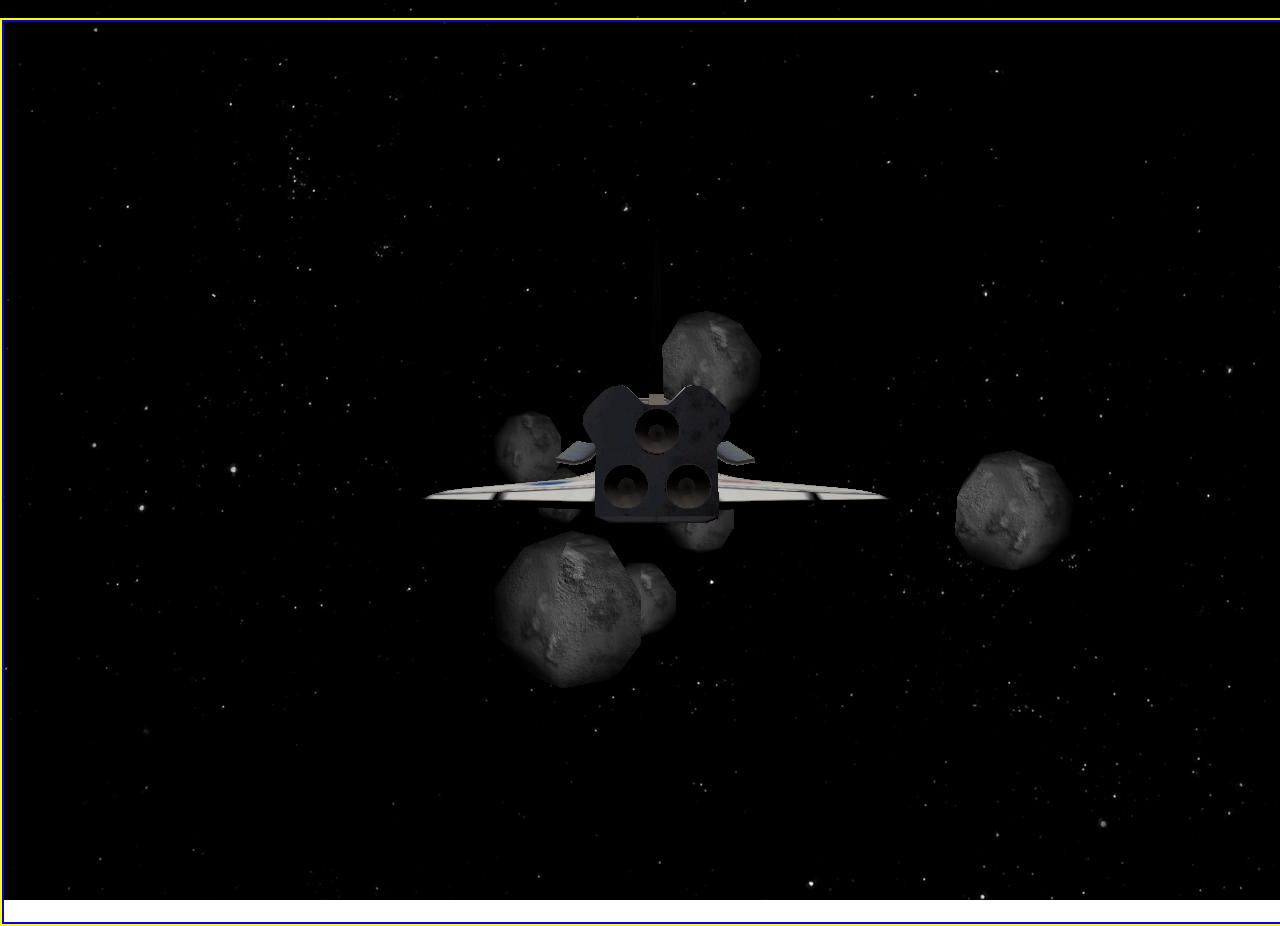
<file: index4.html>
i
<html>
<html lang="en">
<head>
  <meta charset="UTF-8">
  <title></title>
<!--  <link rel="stylesheet" href="/css/main.css" />-->

<link rel="stylesheet" type="text/css" href="style3.css">


<style>
body{
	margin: 0px;
	padding: 0px;

	overflow: hidden;
}

.viewport{
	border:2px solid yellow;
	position: fixed;
	//top: 50%;
	//left:50%;
	//height: 1000px;
	//width:1000px;
	


}

.viewportAsteroids{
	border:2px solid green;
	position: absolute;
}

.viewportAsteroids canvas{
	border:2px solid pink;
	}
.viewport canvas{
	border:2px solid blue;
}

.stars{
	position:absolute;
	z-index:-999;
}

.twinkling{
	position:absolute;
	z-index:-99;
}
.clouds{
	position:absolute;
	z-index:-9;
}

</style>
</head>
<body>
			<!--

<div id="ctrl">
			Use controls to change morph target influences:<br/>
			<input type="range" value="0" min="0" max="100" onchange="mesh2.morphTargetInfluences[ 0 ] = this.value/100;" />
			<input type="range" value="0" min="0" max="100" onchange="mesh2.morphTargetInfluences[ 1 ] = this.value/100;" />
			<input type="range" value="0" min="0" max="100" onchange="mesh2.morphTargetInfluences[ 2 ] = this.value/100;" />
			<input type="range" value="0" min="0" max="100" onchange="mesh2.morphTargetInfluences[ 3 ] = this.value/100;" />
			<input type="range" value="0" min="0" max="100" onchange="mesh2.morphTargetInfluences[ 4 ] = this.value/100;" />
			<input type="range" value="0" min="0" max="100" onchange="mesh2.morphTargetInfluences[ 5 ] = this.value/100;" />
			<input type="range" value="0" min="0" max="100" onchange="mesh2.morphTargetInfluences[ 6 ] = this.value/100;" />
			<input type="range" value="0" min="0" max="100" onchange="mesh2.morphTargetInfluences[ 7 ] = this.value/100;" />
		<input type="range" value="0" min="0" max="100" onchange="mesh2.morphTargetInfluences[ 8 ] = this.value/100;" />
			<input type="range" value="0" min="0" max="100" onchange="mesh2.morphTargetInfluences[ 9 ] = this.value/100;" />
			<input type="range" value="0" min="0" max="100" onchange="mesh2.morphTargetInfluences[ 10 ] = this.value/100;" />
			<input type="range" value="0" min="0" max="100" onchange="mesh2.morphTargetInfluences[ 11 ] = this.value/100;" />
			<input type="range" value="0" min="0" max="100" onchange="mesh2.morphTargetInfluences[ 12 ] = this.value/100;" />
			<input type="range" value="0" min="0" max="100" onchange="mesh2.morphTargetInfluences[ 13 ] = this.value/100;" />
			<input type="range" value="0" min="0" max="100" onchange="mesh2.morphTargetInfluences[ 14 ] = this.value/100;" />
			<input type="range" value="0" min="0" max="100" onchange="mesh2.morphTargetInfluences[ 15 ] = this.value/100;" />

</div>
			-->

<div class="stars"></div>
<div class="twinkling"></div>
<!--<div class="clouds"></div>-->


<div class="viewportAsteroids"></div>
<div class="viewport"></div>
<!--<div class="viewportAsteroids3"></div>0-->


<script src="js/three.min.js"></script>

<script src="js/renderers/Projector.js"></script>
<script src="js/renderers/CanvasRenderer.js"></script>
<script src="js/libs/stats.min.js"></script>
<script src="js/libs/tween.min.js"></script>
<script src="js/controls/TrackballControls.js"></script>
<script src="js/controls/OrbitControls.js"></script>

<!--<script src="js/poly.js"></script>-->
<script src="js/loaders/OBJLoader.js"></script>
<script src="js/jquery.js"></script>
<!--<script src="https://ajax.googleapis.com/ajax/libs/jqueryui/1.11.3/jquery-ui.min.js"></script>-->

<script src="js/sketch.min.js"></script>
<script src="js/script.js"></script>

<script>


var container, scene, renderer,  camera, light, clock, loader;
var mouseX = 0, mouseY = 0;

var WIDTH, HEIGHT, VIEW_ANGLE, ASPECT, NEAR, FAR;

container = document.querySelector('.viewport');

clock = new THREE.Clock();


WIDTH =  window.innerWidth/1,
HEIGHT = window.innerHeight/1;

window.scrollTo(HEIGHT/2, WIDTH/2);

VIEW_ANGLE = 45,
ASPECT = WIDTH / HEIGHT,
NEAR = 1,
FAR = 1000000;


scene = new THREE.Scene();


renderer = new THREE.WebGLRenderer({  alpha: true  });



function init(){
	renderer.setSize(WIDTH, HEIGHT);

	renderer.shadowMapEnabled = true;
	renderer.shadowMapSoft = true;
	renderer.shadowMapType = THREE.PCFShadowMap;
	renderer.shadowMapAutoUpdate = true;


	container.appendChild(renderer.domElement);  //ADDS NEW CANVAS Y!>???? 


	camera = new THREE.PerspectiveCamera(VIEW_ANGLE, ASPECT, NEAR, FAR);

	camera.position.set(0, 200, 2500);
	//camera.rotation.x = -Math.PI / 12;


								//controls.damping = 0.2;
				//controls.addEventListener( 'mousemove', render )

	scene.add(camera);

	light = new THREE.DirectionalLight(0xffffff);

	light.position.set(0, 100, 60);
	light.castShadow = true;
	light.shadowCameraLeft = -60;
	light.shadowCameraTop = -60;
	light.shadowCameraRight = 60;
	light.shadowCameraBottom = 60;
	light.shadowCameraNear = 1;
	light.shadowCameraFar = 1000;
	light.shadowBias = -.0001
	light.shadowMapWidth = light.shadowMapHeight = 1024;
	light.shadowDarkness = .7;

	scene.add(light);

	loader = new THREE.JSONLoader();
	var mesh;
	loader.load('models/space-shuttle-orbiter/space-shuttle-orbiter.js', function (geometry, materials) {
		var material = new THREE.MeshLambertMaterial({
			map: THREE.ImageUtils.loadTexture('models/space-shuttle-orbiter/spstob_1.jpg'),   
			colorAmbient: [0.480000026226044, 0.480000026226044, 0.480000026226044],
			colorDiffuse: [0.480000026226044, 0.480000026226044, 0.480000026226044],
			colorSpecular: [0.8999999761581421, 0.8999999761581421, 0.8999999761581421]
		});

		mesh = new THREE.Mesh(
			geometry,
			material
		);

		mesh.receiveShadow = true;
		mesh.castShadow = true;
		//mesh.rotation.y = -Math.PI/5;		
		//mesh.name = mesh.id;

		scene.add(mesh);

		render(); 

	});
}

function render() {
	var time = clock.getElapsedTime();

	//camera.position.x += ( mouseX - camera.position.x ) * 0.05;
	//camera.position.y += ( - mouseY - camera.position.y ) * 0.05;
	//camera.lookAt( scene.position );

	//camera.rotation.x += ( mouseX - camera.rotation.x ) * 0.05;
	//camera.rotation.y += ( - mouseY - camera.rotation.y ) * 0.05;
	//camera.lookAt( scene.rotation );




	renderer.render(scene, camera);
	requestAnimationFrame(render);

}










var camera2, scene2, material2, mesh2, geometry2, renderer2;
var mouseAstX = 0, mouseAstY = 0;


function init2() {

	/*
	scene2 = new THREE.Scene()
	camera2 = new THREE.PerspectiveCamera(50, window.innerWidth / innerHeight, 1, 1000);
	camera2.position.z = 300;
	scene2.add(camera2);
 	//geometry2 = new THREE.SphereGeometry(50, 10, 10);
	*/


	camera2 = new THREE.PerspectiveCamera( 45, window.innerWidth / window.innerHeight, 1, 15000 );
	camera2.position.z = 500;

	scene2 = new THREE.Scene();
	scene2.fog = new THREE.Fog( 0x000000, 1, 15000 );

	var light2 = new THREE.PointLight(  );
	light2.position.set( 100, 100, 100 );
	scene2.add( light2 );

	var light = new THREE.AmbientLight( 0x111111 );
	scene2.add( light2 );



	for(var i=0; i<10; i++){
		addAsteroid(mesh2, (-800*i)-3000);
	}
	


	renderer2 = new THREE.WebGLRenderer({  alpha: true  });
	renderer2.setSize(window.innerWidth, window.innerHeight);
	document.querySelector('.viewportAsteroids').appendChild(renderer2.domElement);
}



function addAsteroid(mesh2, z){

	var radius = Math.floor(Math.random() * 200 + 10)

	var x  = Math.floor(Math.random() * (WIDTH/2 - (-WIDTH/2) + 1)) + (-WIDTH/2) - (radius/2);
	var y  = Math.floor(Math.random() * (HEIGHT/2 - (-HEIGHT/2) + 1)) + (-HEIGHT/2) - (radius/2);
	var rot = Math.random()/50;
	
	/*var maximumX = WIDTH/2 + radius/2
	var minimumX = WIDTH/2 - radius/2
	var maximumY = HEIGHT/2 + radius/2
	var minimumY = HEIGHT/2 - radius/2
	var x = Math.floor(Math.random() * (maximumX - minimumX + 1)) + minimumX;
	var y = Math.floor(Math.random() * (maximumY - minimumY + 1)) + minimumY;
	*/

	geometry2 = new THREE.SphereGeometry(radius, 5, 5);
	material2 = new THREE.MeshLambertMaterial( { 
		map: THREE.ImageUtils.loadTexture('models/AsteroidTexture.jpg'),   
		color: 0xffffff, 
	} );
	mesh2 = new THREE.Mesh(geometry2, material2);


	scene2.add(mesh2);

	asteroidName = 'asteroid_'+mesh2.id;
	mesh2.name = asteroidName;
	var id = setInterval(function() {

		mesh2.rotation.x += rot;
		mesh2.rotation.y += rot;
		
		mesh2.position.set( x, y, z)
		z = z + 50;
		if (z > 5000) {
			clearInterval(id)
			}
	}, 20)

}




function animate2() {
	requestAnimationFrame(animate2);
	render2();
}

function render2() {
	renderer2.render(scene2, camera2);

	camera2.position.x += ( mouseAstX - camera2.position.x ) * 0.05;
	camera2.position.y += ( - mouseAstY - camera2.position.y ) * 0.05;

}





document.addEventListener( 'mousemove', onDocumentMouseMove, false );
document.addEventListener('click', moveAsteroid, false);


function onDocumentMouseMove( event ) {
	mouseX = event.clientX - WIDTH/2;
	mouseY = event.clientY - HEIGHT/2;	

}	


function moveAsteroid( event ) {
	mouseAstX = 1.2*(event.clientX - WIDTH/2)+ mouseAstX;
	mouseAstY = 1.2*(event.clientY - HEIGHT/2)+ mouseAstY;
}



function drawSphere() {
	
	init2();
	animate2();

}

	init()
	drawSphere();




controls = new THREE.OrbitControls( camera );


var mouseDown = 0;
var startX=0;
var endX=0; 
var startY=0;
var endY=0; 

document.body.onmousedown = function() { 
	mouseDown = 1;	startDrag()
}
document.body.onmouseup = function() {
	endDrag()
}


function startDrag(){
		console.log(event.clientX + ' '+ event.clientY);
		startX = event.clientX;
		startY = event.clientY;

}

function endDrag(){
	if (mouseDown == 0) {
		console.log(event.clientX + ' '+ event.clientY);
		endX = event.clientX;
		endY = event.clientY;

		console.log('the dif in X is '+(startX-endX)); //abs value 
		console.log('the dif in Y is '+(startY-endY));

	}
}



































	/*  RESHAPE ASTEROID -  NEEDS RETHINKING 
	var verticesOfCube = [
	    -1,-1,-1,    1,-1,-1,    1, 1,-1,    -1, 1,-1,
	    -1,-1, 1,    1,-1, 1,    1, 1, 1,    -1, 1, 1,
	];
	var indicesOfFaces = [
	    2,1,0,    0,3,2,
	    0,4,7,    7,3,0,
	    0,1,5,    5,4,0,
	    1,2,6,    6,5,1,
	    2,3,7,    7,6,2,
	    4,5,6,    6,7,4
	];
	geometry2 = new THREE.PolyhedronGeometry( verticesOfCube, indicesOfFaces, 100, 2 );

	*/

	/*  RESHAPE ASTEROID -  NEEDS RETHINKING 

	//geomery2 = new THREE.PolyhedronGeometry().constructor;  Look into poly file
	//material2 = new THREE.MeshNormalMaterial( { color: 0x002288, morphTargets: true } ); 


	material2 = new THREE.MeshLambertMaterial( { 
		map: THREE.ImageUtils.loadTexture('models/ast2.jpg'),   
		//color: 0xffffff, 
		morphTargets: true 
	} );


	for ( var i = 0; i < geometry2.vertices.length; i ++ ) {
		var vertices = [];
		for ( var v = 0; v < geometry2.vertices.length; v ++ ) {
			vertices.push( geometry2.vertices[ v ].clone() );
			if ( v === i ) {
				vertices[ vertices.length - 1 ].x *= 2;
				vertices[ vertices.length - 1 ].y *= 2;
				vertices[ vertices.length - 1 ].z *= 2;
			}
		}
		geometry2.morphTargets.push( { name: "target" + i, vertices: vertices } );
	}
	console.log(i +' '+geometry2.morphTargets.length);
	console.log(geometry2.morphTargets);
	*/
	/*  RESHAPE ASTEROID -  NEEDS RETHINKING 
	for (var j=0; j<i; j++){   			
		mesh2.morphTargetInfluences[j] = Math.random()/2;
	}*/











/*
var containerAst, asteroidScene, rendererAst, cameraAst, lightAst, clockAst, loaderAst, asteriodMesh, asteroidName;
var mouseAstX = 0, mouseAstY = 0;

containerAst = document.querySelector('.viewportAsteroids3');
rendererAst = new THREE.WebGLRenderer({  alpha: true  });
asteroidScene = new THREE.Scene();


function initAsteroid(){
	rendererAst.setSize(WIDTH, HEIGHT);

	rendererAst.shadowMapEnabled = true;
	rendererAst.shadowMapSoft = true;
	rendererAst.shadowMapType = THREE.PCFShadowMap;
	rendererAst.shadowMapAutoUpdate = true;


	containerAst.appendChild(rendererAst.domElement);  //ADDS NEW CANVAS Y!>???? 
	console.log(rendererAst.domElement);
	console.log(rendererAst);


	cameraAst = new THREE.PerspectiveCamera(VIEW_ANGLE, ASPECT, NEAR, FAR);

	cameraAst.position.set(0, 0, 2500);
	//camera.rotation.x = -Math.PI / 12;

	asteroidScene.add(cameraAst);

	lightAst = new THREE.DirectionalLight(0xffffff);

	lightAst.position.set(0, 100, 60);
	lightAst.castShadow = true;
	lightAst.shadowCameraLeft = -60;
	lightAst.shadowCameraTop = -60;
	lightAst.shadowCameraRight = 60;
	lightAst.shadowCameraBottom = 60;
	lightAst.shadowCameraNear = 1;
	lightAst.shadowCameraFar = 1000;
	lightAst.shadowBias = -.0001
	lightAst.shadowMapWidth = lightAst.shadowMapHeight = 1024;
	lightAst.shadowDarkness = .7;

	asteroidScene.add(lightAst);


	
	loaderAst = new THREE.JSONLoader();
	//var mesh;
	loaderAst.load('models/asteroid_OBJ/asteroid_OBJ.js', function (geometry, materials) {
		
		var material = new THREE.MeshLambertMaterial({
			//map: THREE.ImageUtils.loadTexture('models/space-shuttle-orbiter/spstob_1.jpg'),   
			colorAmbient: [0.480000026226044, 0.480000026226044, 0.480000026226044],
			colorDiffuse: [0.480000026226044, 0.480000026226044, 0.480000026226044],
			colorSpecular: [0.8999999761581421, 0.8999999761581421, 0.8999999761581421]
		});

		asteriodMesh = new THREE.Mesh(
			geometry,
			material
		);

		asteriodMesh.receiveShadow = true;
		asteriodMesh.castShadow = true;
		//mesh.rotation.y = -Math.PI/5;

		asteriodMesh.scale.x = 40;
		asteriodMesh.scale.y = 40;
		asteriodMesh.scale.z = 40;

		var x = Math.floor((Math.random() * 4000)-2000); 
		var y = Math.floor((Math.random() * 3000)-1000);
		flyIt(0, 0 ,-10000);
		
		asteroidScene.add(asteriodMesh);
		renderAst()
	})
}


function flyIt(x, y, z){

	asteroidName = 'asteroid_'+asteriodMesh.id;
	asteriodMesh.name = asteroidName;
	var id = setInterval(function() {
		asteriodMesh.position.set( x, y, z)
		z = z + 30;
		if (z > 5000) {
			clearInterval(id)
			//asteroidName = '';    
			//createAsteroid();
			}
	}, 10)

}

function renderAst() {
	asteriodMesh.rotation.y += .001;
	asteriodMesh.rotation.x += .001;
	asteriodMesh.rotation.z += .001;

	cameraAst.position.x += ( mouseAstX - cameraAst.position.x ) * 0.05;
	cameraAst.position.y += ( - mouseAstY - cameraAst.position.y ) * 0.05;

	//camera.lookAt( asteroidScene.position ); WTF? -This makes the camera lookAt the vector position in the global space as long as the parent of this camera is the scene or at position (0,0,0).

	rendererAst.render(asteroidScene, cameraAst);
	requestAnimationFrame(renderAst);
}

	initAsteroid();
*/



//document.addEventListener( 'touchstart', onDocumentTouchStart, false );
//document.addEventListener( 'touchmove', onDocumentTouchMove, false );

/*
function onDocumentTouchStart( event ) {
	console.log('start');
	if ( event.touches.length == 1 ) {
		event.preventDefault();
		mouseX = event.touches[ 0 ].pageX - WIDTH/2;
		mouseY = event.touches[ 0 ].pageY - HEIGHT/2;
	}
}

function onDocumentTouchMove( event ) {
	console.log('move');

	if ( event.touches.length == 1 ) {
		event.preventDefault();
		mouseX = event.touches[ 0 ].pageX - WIDTH/2;;
		mouseY = event.touches[ 0 ].pageY - HEIGHT/2;
	}
}
*/











  </script>
</body>
</html>
</file>
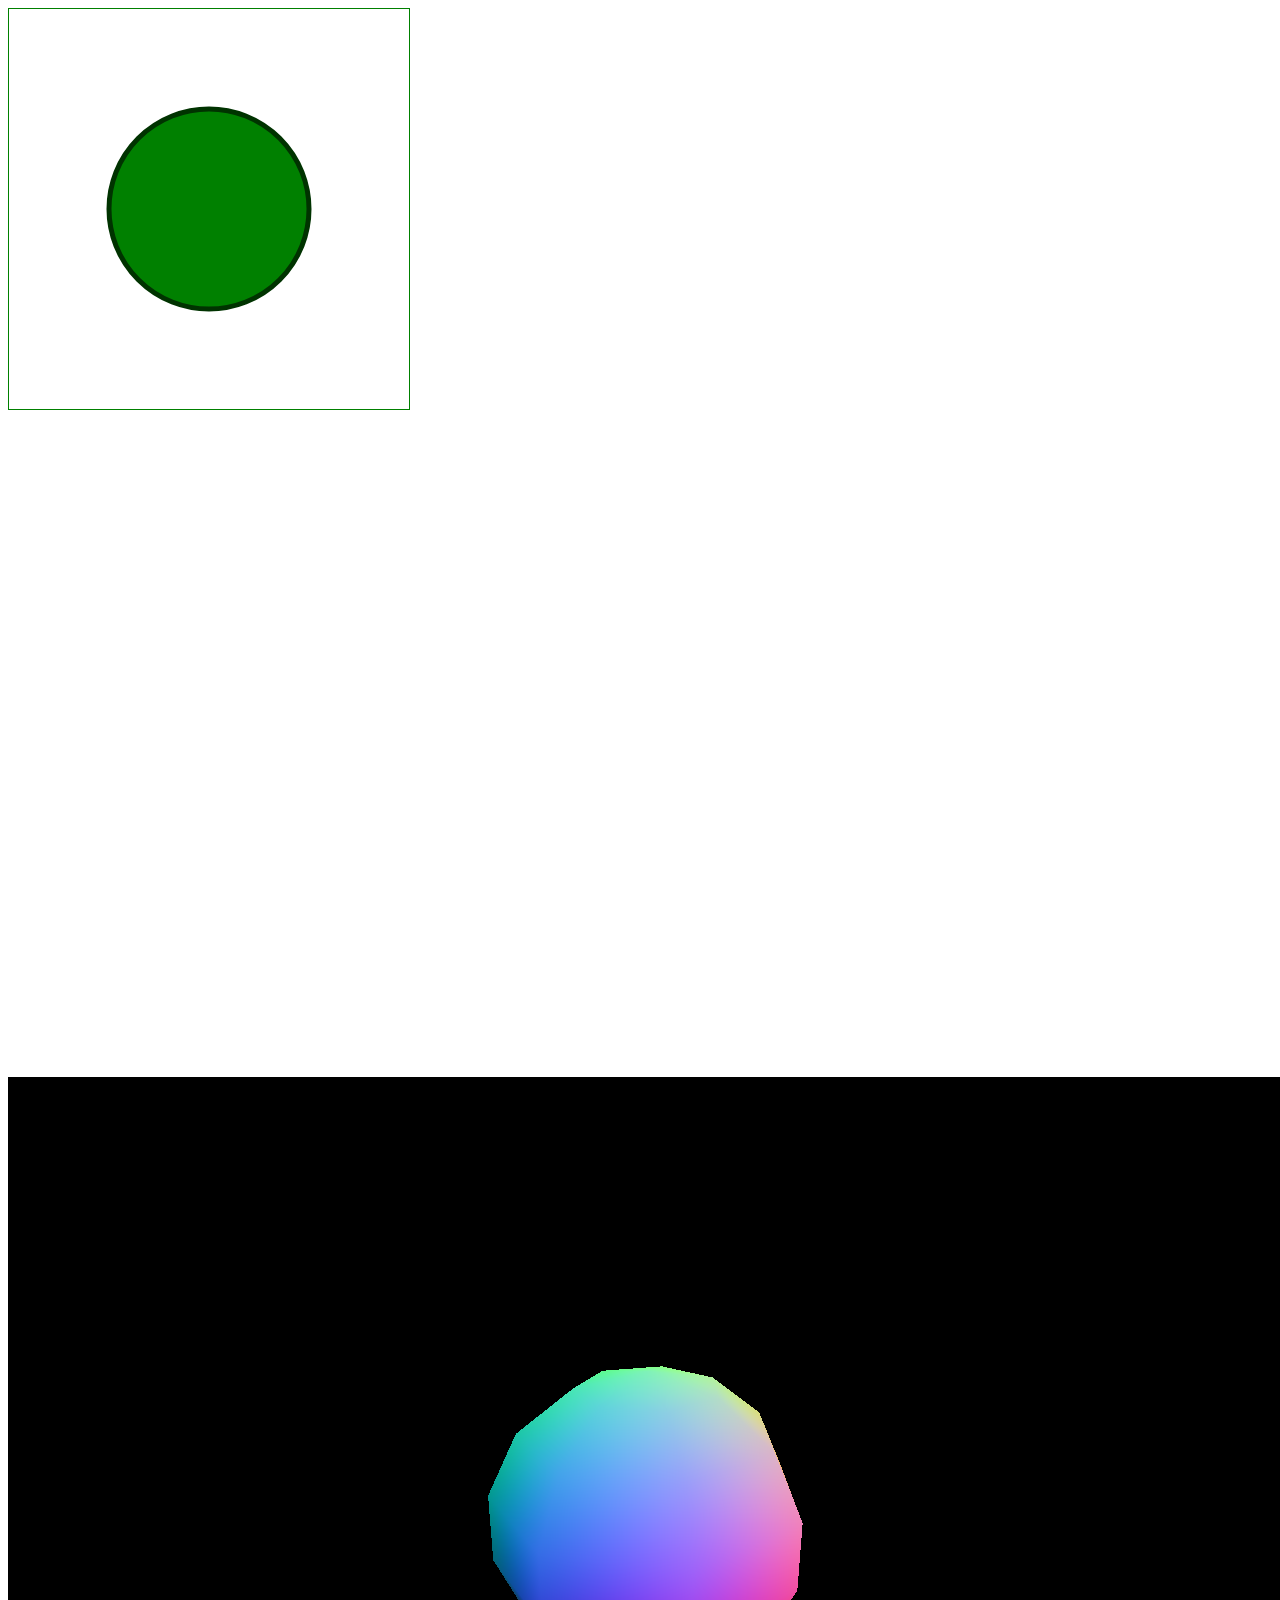
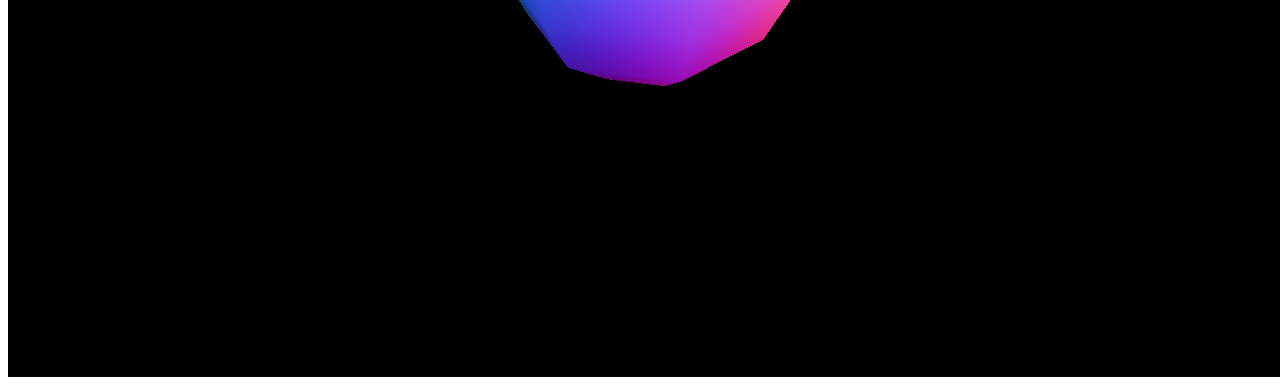
<file: shpere.html>
<html>
<head>
	<style>
	#cont {
	  position:relative;width:375px;height:667px;overflow:hidden;
	  }
	#cont>canvas {position:absolute;left:0;right:0;}
	</style>
</head>

<canvas id="myCanvas" style="border:1px solid green; margin 0; padding: 0;"></canvas>
<div id="cont"></div>

<script src="js/threeEdited.js"></script>
<script> 














var camera, scene, material, mesh, geometry, renderer

    function drawSphere() {
        init();
        animate();

    }

    function init() {
        // camera 

        scene = new THREE.Scene()
        camera = new THREE.PerspectiveCamera(50, window.innerWidth / innerHeight, 1, 1000);
        camera.position.z = 300;
        scene.add(camera);

	// sphere object
	var radius = 50,
	widthSegments = 7,
	heightSegments = 7,
	phiStart = 0,
	phiLength = Math.PI * 2,
	thetaStart = 0,
	thetaLength = Math.PI;

		
        geometry = new THREE.SphereGeometry(radius, widthSegments, heightSegments, phiStart, phiLength, thetaStart, thetaLength);        

	material = new THREE.MeshNormalMaterial({color:0x002288});

        mesh = new THREE.Mesh(geometry, material);

	mesh.material.side = THREE.DoubleSide;
        //scene 
	console.log(mesh);
	       mesh.geometry.vertices[0].x = -3000;
	       mesh.geometry.vertices[0].y = -3000;
	       mesh.geometry.vertices[0].z = -3000;

	console.log(mesh.geometry.vertices[0].x);

        scene.add(mesh);
	console.log(scene.id);



        // renderer
        renderer = new THREE.WebGLRenderer();
        renderer.setSize(window.innerWidth, window.innerHeight);
        document.body.appendChild(renderer.domElement);

    }


    function animate() {
        requestAnimationFrame(animate);
        render();

    }

    function render() {

        mesh.rotation.x += .01;
        mesh.rotation.y += .02;
        renderer.render(scene, camera);


    }

    // fn callin
    drawSphere();






	var canvas = document.getElementById('myCanvas');
	var context = canvas.getContext('2d');
	canvas.width = 400;
	canvas.height = 400;

	var centerX = canvas.width / 2;
	var centerY = canvas.height / 2;
	var radius = 100;

	context.beginPath();
	context.arc(centerX, centerY, radius, 0, 2 * Math.PI, false);
	context.fillStyle = 'green';
	context.fill();
	context.lineWidth = 5;
	context.strokeStyle = '#003300';
	context.stroke();





	context.beginPath();
	context.lineWidth = 1;
	context.strokeStyle = 'red';
	context.moveTo(0, 0);
	//context.lineTo(23,40);
	//context.lineTo(2000,innerWidth);
	context.stroke();

	console.log(canvas);
	console.log(context);


	document.addEventListener('click', function(e){
		//context.beginPath();
		//context.moveTo(0,0);
		//context.lineWidth = 2;
		//context.strokeStyle = 'red';
		//context.lineTo(e.clientX,e.clientY);
		//context.stroke();
		
		if(e.clientY < centerY+radius && e.clientY > centerY-radius){
			if(e.clientX < centerX+radius && e.clientX > centerX-radius){
				breakCircle(e.clientX,e.clientY)
			}

		}

	});

	
	function breakCircle(x,y){
	
		console.log(x+' '+y)
		context.beginPath();
		context.moveTo(x,y);
		context.lineWidth = 3;
		var cracks = 1; 
		var maximumX = centerX+radius;
		var minimumX = centerX-radius;
		var maximumY = centerY+radius;
		var minimumY = centerY-radius;


		for(i=0; i<cracks; i++){
			context.beginPath();
			context.strokeStyle = "#"+((1<<24)*Math.random()|0).toString(16);

			for(j=0; j<4; j++){

				var x = Math.floor(Math.random() * (maximumX - minimumX + 1)) + minimumX;
				var y = Math.floor(Math.random() * (maximumY - minimumY + 1)) + minimumY;

				context.lineTo(x,y);
				//console.log(x+' ' +y);
			}
			//context.lineTo(maximumX, maximumY);
			//context.closePath();
			context.stroke();
		}
		

	}
/*


var img = new Image(375, 667);
img.onload = setup;
img.src = "http://i.imgur.com/1GUzYh9.jpg";

function setup() {

  var path = [0,0, 345,0, 0, 567];   // last point not needed..
  var left = createCanvas(this, path, "destination-in");
  var right = createCanvas(this, path, "destination-out");
  var cont = document.getElementById("cont");
  
  cont.appendChild(left);
  cont.appendChild(right);
  
  // animate here by setting animation/transition class or using JS:
  var x = 0;



  (function loop() {
    left.style.left = x + "px";   // translate is smoother, but need
    right.style.left = -x + "px"; // prefix in some browser. Update as needed..
    x-=5; if (x < -400) x = 0;
    requestAnimationFrame(loop);
  })();
  




  function createCanvas(img, path, mode) {
    var canvas = document.createElement("canvas"),
        ctx = canvas.getContext("2d");
    canvas.width = img.width;
    canvas.height = img.height;
    
    // draw image
    ctx.drawImage(img, 0, 0);
    
    // create mask
    ctx.moveTo(path[0], path[1]);
    for(var i = 2; i < path.length; i += 2) ctx.lineTo(path[i], path[i+1]);
    ctx.closePath();
    
    // composite mode and create half
    ctx.globalCompositeOperation = mode;
    ctx.fill();
    
    return canvas
  }


}
*/


</script>




</html>
</file>
<file: css/main.css>
May definitions
   ========================================================================== */
/**
 * Correct `block` display not defined in IE 8/9.
 */
@media -sass-debug-info{filename{font-family:file\:\/\/\/home\/www\/demo\.romanliutikov\.com\/bower_components\/normalize\.scss\/_normalize\.scss}line{font-family:\0000366}}
article,
aside,
details,
figcaption,
figure,
footer,
header,
hgroup,
main,
nav,
section,
summary {
  display: block;
}

/**
 * Correct `inline-block` display not defined in IE 8/9.
 */
@media -sass-debug-info{filename{font-family:file\:\/\/\/home\/www\/demo\.romanliutikov\.com\/bower_components\/normalize\.scss\/_normalize\.scss}line{font-family:\0000376}}
audio,
canvas,
video {
  display: inline-block;
}

/**
 * Prevent modern browsers from displaying `audio` without controls.
 * Remove excess height in iOS 5 devices.
 */
@media -sass-debug-info{filename{font-family:file\:\/\/\/home\/www\/demo\.romanliutikov\.com\/bower_components\/normalize\.scss\/_normalize\.scss}line{font-family:\0000389}}
audio:not([controls]) {
  display: none;
  height: 0;
}

/**
 * Address styling not present in IE 8/9.
 */
@media -sass-debug-info{filename{font-family:file\:\/\/\/home\/www\/demo\.romanliutikov\.com\/bower_components\/normalize\.scss\/_normalize\.scss}line{font-family:\0000398}}
[hidden] {
  display: none;
}

/* ==========================================================================
   Base
   ========================================================================== */
/**
 * 1. Set default font family to sans-serif.
 * 2. Prevent iOS text size adjust after orientation change, without disabling
 *    user zoom.
 * 3. Correct text resizing oddly in IE 6/7 when body `font-size` is set using
 *    `em` units.
 */
@media -sass-debug-info{filename{font-family:file\:\/\/\/home\/www\/demo\.romanliutikov\.com\/bower_components\/normalize\.scss\/_normalize\.scss}line{font-family:\00003114}}
html {
  font-family: sans-serif;
  /* 1 */
  -ms-text-size-adjust: 100%;
  /* 2 */
  -webkit-text-size-adjust: 100%;
  /* 2 */
}

/**
 * Remove default margin.
 */
@media -sass-debug-info{filename{font-family:file\:\/\/\/home\/www\/demo\.romanliutikov\.com\/bower_components\/normalize\.scss\/_normalize\.scss}line{font-family:\00003146}}
body {
  margin: 0;
}

/* ==========================================================================
   Links
   ========================================================================== */
/**
 * Address `outline` inconsistency between Chrome and other browsers.
 */
@media -sass-debug-info{filename{font-family:file\:\/\/\/home\/www\/demo\.romanliutikov\.com\/bower_components\/normalize\.scss\/_normalize\.scss}line{font-family:\00003158}}
a:focus {
  outline: thin dotted;
}

/**
 * Improve readability when focused and also mouse hovered in all browsers.
 */
@media -sass-debug-info{filename{font-family:file\:\/\/\/home\/www\/demo\.romanliutikov\.com\/bower_components\/normalize\.scss\/_normalize\.scss}line{font-family:\00003167}}
a:active,
a:hover {
  outline: 0;
}

/* ==========================================================================
   Typography
   ========================================================================== */
/**
 * Address variable `h1` font-size and margin within `section` and `article`
 * contexts in Firefox 4+, Safari 5, and Chrome.
 */
@media -sass-debug-info{filename{font-family:file\:\/\/\/home\/www\/demo\.romanliutikov\.com\/bower_components\/normalize\.scss\/_normalize\.scss}line{font-family:\00003196}}
h1 {
  /* Set the font-size and line-height while keeping a proper vertical rhythm. */
  font-size: 2em;
  /* Set 1 unit of vertical rhythm on the top and bottom margins. */
  margin-top: 0.75em;
  margin-bottom: 0.75em;
	color:red;
	position:absolute;
	z-index:100;
}

/**
 * Address styling not present in IE 8/9, Safari 5, and Chrome.
 */
@media -sass-debug-info{filename{font-family:file\:\/\/\/home\/www\/demo\.romanliutikov\.com\/bower_components\/normalize\.scss\/_normalize\.scss}line{font-family:\00003246}}
abbr[title] {
  border-bottom: 1px dotted;
}

/**
 * Address style set to `bolder` in Firefox 4+, Safari 5, and Chrome.
 */
@media -sass-debug-info{filename{font-family:file\:\/\/\/home\/www\/demo\.romanliutikov\.com\/bower_components\/normalize\.scss\/_normalize\.scss}line{font-family:\00003255}}
b,
strong {
  font-weight: bold;
}

/**
 * Address styling not present in Safari 5 and Chrome.
 */
@media -sass-debug-info{filename{font-family:file\:\/\/\/home\/www\/demo\.romanliutikov\.com\/bower_components\/normalize\.scss\/_normalize\.scss}line{font-family:\00003263}}
dfn {
  font-style: italic;
}

/**
 * Address differences between Firefox and other browsers.
 */
@media -sass-debug-info{filename{font-family:file\:\/\/\/home\/www\/demo\.romanliutikov\.com\/bower_components\/normalize\.scss\/_normalize\.scss}line{font-family:\00003271}}
hr {
  -webkit-box-sizing: content-box;
  -moz-box-sizing: content-box;
  box-sizing: content-box;
  height: 0;
}

/**
 * Address styling not present in IE 8/9.
 */
@media -sass-debug-info{filename{font-family:file\:\/\/\/home\/www\/demo\.romanliutikov\.com\/bower_components\/normalize\.scss\/_normalize\.scss}line{font-family:\00003280}}
mark {
  background: #ff0;
  color: #000;
}

/**
 * Correct font family set oddly in Safari 5 and Chrome.
 */
@media -sass-debug-info{filename{font-family:file\:\/\/\/home\/www\/demo\.romanliutikov\.com\/bower_components\/normalize\.scss\/_normalize\.scss}line{font-family:\00003292}}
code,
kbd,
pre,
samp {
  font-family: monospace, serif;
  font-size: 1em;
}

/**
 * Improve readability of pre-formatted text in all browsers.
 */
@media -sass-debug-info{filename{font-family:file\:\/\/\/home\/www\/demo\.romanliutikov\.com\/bower_components\/normalize\.scss\/_normalize\.scss}line{font-family:\00003309}}
pre {
  white-space: pre-wrap;
}

/**
 * Set consistent quote types.
 */
@media -sass-debug-info{filename{font-family:file\:\/\/\/home\/www\/demo\.romanliutikov\.com\/bower_components\/normalize\.scss\/_normalize\.scss}line{font-family:\00003324}}
q {
  quotes: "\201C" "\201D" "\2018" "\2019";
}

/**
 * Address inconsistent and variable font size in all browsers.
 */
@media -sass-debug-info{filename{font-family:file\:\/\/\/home\/www\/demo\.romanliutikov\.com\/bower_components\/normalize\.scss\/_normalize\.scss}line{font-family:\00003332}}
small {
  font-size: 80%;
}

/**
 * Prevent `sub` and `sup` affecting `line-height` in all browsers.
 */
@media -sass-debug-info{filename{font-family:file\:\/\/\/home\/www\/demo\.romanliutikov\.com\/bower_components\/normalize\.scss\/_normalize\.scss}line{font-family:\00003341}}
sub,
sup {
  font-size: 75%;
  line-height: 0;
  position: relative;
  vertical-align: baseline;
}

@media -sass-debug-info{filename{font-family:file\:\/\/\/home\/www\/demo\.romanliutikov\.com\/bower_components\/normalize\.scss\/_normalize\.scss}line{font-family:\00003348}}
sup {
  top: -0.5em;
}

@media -sass-debug-info{filename{font-family:file\:\/\/\/home\/www\/demo\.romanliutikov\.com\/bower_components\/normalize\.scss\/_normalize\.scss}line{font-family:\00003352}}
sub {
  bottom: -0.25em;
}

/* ==========================================================================
   Lists
   ========================================================================== */
/* ==========================================================================
   Embedded content
   ========================================================================== */
/**
 * Remove border when inside `a` element in IE 8/9.
 */
@media -sass-debug-info{filename{font-family:file\:\/\/\/home\/www\/demo\.romanliutikov\.com\/bower_components\/normalize\.scss\/_normalize\.scss}line{font-family:\00003417}}
img {
  border: 0;
}

/**
 * Correct overflow displayed oddly in IE 9.
 */
@media -sass-debug-info{filename{font-family:file\:\/\/\/home\/www\/demo\.romanliutikov\.com\/bower_components\/normalize\.scss\/_normalize\.scss}line{font-family:\00003429}}
svg:not(:root) {
  overflow: hidden;
}

/* ==========================================================================
   Figures
   ========================================================================== */
/**
 * Address margin not present in IE 8/9 and Safari 5.
 */
@media -sass-debug-info{filename{font-family:file\:\/\/\/home\/www\/demo\.romanliutikov\.com\/bower_components\/normalize\.scss\/_normalize\.scss}line{font-family:\00003441}}
figure {
  margin: 0;
}

/* ==========================================================================
   Forms
   ========================================================================== */
/**
 * Define consistent border, margin, and padding.
 */
@media -sass-debug-info{filename{font-family:file\:\/\/\/home\/www\/demo\.romanliutikov\.com\/bower_components\/normalize\.scss\/_normalize\.scss}line{font-family:\00003463}}
fieldset {
  margin: 0 2px;
  /* Apply borders and padding that keep the vertical rhythm. */
  border-color: #c0c0c0;
  border-top-style: solid;
  border-top-width: 0.0625em;
  padding-top: 0.4625em;
  border-bottom-style: solid;
  border-bottom-width: 0.0625em;
  padding-bottom: 0.9125em;
  border-left-style: solid;
  border-left-width: 0.0625em;
  padding-left: 0.875em;
  border-right-style: solid;
  border-right-width: 0.0625em;
  padding-right: 0.875em;
}

/**
 * 1. Correct `color` not being inherited in IE 8/9.
 * 2. Remove padding so people aren't caught out if they zero out fieldsets.
 * 3. Correct alignment displayed oddly in IE 6/7.
 */
@media -sass-debug-info{filename{font-family:file\:\/\/\/home\/www\/demo\.romanliutikov\.com\/bower_components\/normalize\.scss\/_normalize\.scss}line{font-family:\00003479}}
legend {
  border: 0;
  /* 1 */
  padding: 0;
  /* 2 */
}

/**
 * 1. Correct font family not being inherited in all browsers.
 * 2. Correct font size not being inherited in all browsers.
 * 3. Address margins set differently in Firefox 4+, Safari 5, and Chrome.
 * 4. Improve appearance and consistency with IE 6/7.
 */
@media -sass-debug-info{filename{font-family:file\:\/\/\/home\/www\/demo\.romanliutikov\.com\/bower_components\/normalize\.scss\/_normalize\.scss}line{font-family:\00003497}}
button,
input,
select,
textarea {
  font-family: inherit;
  /* 1 */
  font-size: 100%;
  /* 2 */
  margin: 0;
  /* 3 */
}

/**
 * Address Firefox 4+ setting `line-height` on `input` using `!important` in
 * the UA stylesheet.
 */
@media -sass-debug-info{filename{font-family:file\:\/\/\/home\/www\/demo\.romanliutikov\.com\/bower_components\/normalize\.scss\/_normalize\.scss}line{font-family:\00003513}}
button,
input {
  line-height: normal;
}

/**
 * Address inconsistent `text-transform` inheritance for `button` and `select`.
 * All other form control elements do not inherit `text-transform` values.
 * Correct `button` style inheritance in Chrome, Safari 5+, and IE 8+.
 * Correct `select` style inheritance in Firefox 4+ and Opera.
 */
@media -sass-debug-info{filename{font-family:file\:\/\/\/home\/www\/demo\.romanliutikov\.com\/bower_components\/normalize\.scss\/_normalize\.scss}line{font-family:\00003525}}
button,
select {
  text-transform: none;
}

/**
 * 1. Avoid the WebKit bug in Android 4.0.* where (2) destroys native `audio`
 *    and `video` controls.
 * 2. Correct inability to style clickable `input` types in iOS.
 * 3. Improve usability and consistency of cursor style between image-type
 *    `input` and others.
 * 4. Remove inner spacing in IE 7 without affecting normal text inputs.
 *    Known issue: inner spacing remains in IE 6.
 */
@media -sass-debug-info{filename{font-family:file\:\/\/\/home\/www\/demo\.romanliutikov\.com\/bower_components\/normalize\.scss\/_normalize\.scss}line{font-family:\00003542}}
button,
html input[type="button"],
input[type="reset"],
input[type="submit"] {
  -webkit-appearance: button;
  /* 2 */
  cursor: pointer;
  /* 3 */
}

/**
 * Re-set default cursor for disabled elements.
 */
@media -sass-debug-info{filename{font-family:file\:\/\/\/home\/www\/demo\.romanliutikov\.com\/bower_components\/normalize\.scss\/_normalize\.scss}line{font-family:\00003555}}
button[disabled],
html input[disabled] {
  cursor: default;
}

/**
 * 1. Address box sizing set to `content-box` in IE 8/9.
 * 2. Remove excess padding in IE 8/9.
 * 3. Remove excess padding in IE 7.
 *    Known issue: excess padding remains in IE 6.
 */
@media -sass-debug-info{filename{font-family:file\:\/\/\/home\/www\/demo\.romanliutikov\.com\/bower_components\/normalize\.scss\/_normalize\.scss}line{font-family:\00003567}}
input[type="checkbox"],
input[type="radio"] {
  -webkit-box-sizing: border-box;
  -moz-box-sizing: border-box;
  box-sizing: border-box;
  /* 1 */
  padding: 0;
  /* 2 */
}

/**
 * 1. Address `appearance` set to `searchfield` in Safari 5 and Chrome.
 * 2. Address `box-sizing` set to `border-box` in Safari 5 and Chrome
 *    (include `-moz` to future-proof).
 */
@media -sass-debug-info{filename{font-family:file\:\/\/\/home\/www\/demo\.romanliutikov\.com\/bower_components\/normalize\.scss\/_normalize\.scss}line{font-family:\00003582}}
input[type="search"] {
  -webkit-appearance: textfield;
  /* 1 */
  -webkit-box-sizing: content-box;
  -moz-box-sizing: content-box;
  box-sizing: content-box;
  /* 2 */
}

/**
 * Remove inner padding and search cancel button in Safari 5 and Chrome
 * on OS X.
 */
@media -sass-debug-info{filename{font-family:file\:\/\/\/home\/www\/demo\.romanliutikov\.com\/bower_components\/normalize\.scss\/_normalize\.scss}line{font-family:\00003593}}
input[type="search"]::-webkit-search-cancel-button,
input[type="search"]::-webkit-search-decoration {
  -webkit-appearance: none;
}

/**
 * Remove inner padding and border in Firefox 4+.
 */
@media -sass-debug-info{filename{font-family:file\:\/\/\/home\/www\/demo\.romanliutikov\.com\/bower_components\/normalize\.scss\/_normalize\.scss}line{font-family:\00003602}}
button::-moz-focus-inner,
input::-moz-focus-inner {
  border: 0;
  padding: 0;
}

/**
 * 1. Remove default vertical scrollbar in IE 8/9.
 * 2. Improve readability and alignment in all browsers.
 */
@media -sass-debug-info{filename{font-family:file\:\/\/\/home\/www\/demo\.romanliutikov\.com\/bower_components\/normalize\.scss\/_normalize\.scss}line{font-family:\00003612}}
textarea {
  overflow: auto;
  /* 1 */
  vertical-align: top;
  /* 2 */
}

/* ==========================================================================
   Tables
   ========================================================================== */
/**
 * Remove most spacing between table cells.
 */
@media -sass-debug-info{filename{font-family:file\:\/\/\/home\/www\/demo\.romanliutikov\.com\/bower_components\/normalize\.scss\/_normalize\.scss}line{font-family:\00003625}}
table {
  border-collapse: collapse;
  border-spacing: 0;
}

@media -sass-debug-info{filename{font-family:file\:\/\/\/home\/www\/demo\.romanliutikov\.com\/sass\/main\.scss}line{font-family:\000033}}
body {
  text-align: center;
}

@media -sass-debug-info{filename{font-family:file\:\/\/\/home\/www\/demo\.romanliutikov\.com\/sass\/main\.scss}line{font-family:\000036}}
.viewport {
  overflow: hidden;
}
@media -sass-debug-info{filename{font-family:file\:\/\/\/home\/www\/demo\.romanliutikov\.com\/sass\/main\.scss}line{font-family:\000039}}
.viewport:hover .jsfiddle {
  display: block;
}
@media -sass-debug-info{filename{font-family:file\:\/\/\/home\/www\/demo\.romanliutikov\.com\/sass\/main\.scss}line{font-family:\0000312}}
.viewport .jsfiddle {
  display: none;
  position: absolute;
  right: 0;
  top: 0;
  padding: 2px 4px;
  background: #e1e1e1;
  color: #666;
  font-size: 10px;
  font-family: monospace;
}
th.pow(i,10);
</file>
<file: style3.css>
/* ============================================================================================== 
This copyright notice must be kept untouched in the stylesheet at all times.
The original version of this stylesheet and the associated (x)html 
is available at http://www.script-tutorials.com/night-sky-with-twinkling-stars/
Copyright (c) Script Tutorials. All rights reserved.
This stylesheet and the associated (x)html may be modified in any way to fit your requirements.
================================================================================================= */
* {
    margin: 0;
    padding: 0;
}
header {
    background-color:rgba(33, 33, 33, 0.9);
    color:#ffffff;
    display:block;
    font: 14px/1.3 Arial,sans-serif;
    height:50px;
    position:relative;
    z-index:5;
}
h2{
    margin-top: 30px;
    text-align: center;
}
header h2{
    font-size: 22px;
    margin: 0 auto;
    padding: 10px 0;
    width: 80%;
    text-align: center;
}
header a, a:visited {
    text-decoration:none;
    color:#fcfcfc;
}

@keyframes move-twink-back {
    from {background-position:0 0;}
    to {background-position:-10000px 5000px;}
}
@-webkit-keyframes move-twink-back {
    from {background-position:0 0;}
    to {background-position:-10000px 5000px;}
}
@-moz-keyframes move-twink-back {
    from {background-position:0 0;}
    to {background-position:-10000px 5000px;}
}
@-ms-keyframes move-twink-back {
    from {background-position:0 0;}
    to {background-position:-10000px 5000px;}
}

@keyframes move-clouds-back {
    from {background-position:0 0;}
    to {background-position:10000px 0;}
}
@-webkit-keyframes move-clouds-back {
    from {background-position:0 0;}
    to {background-position:10000px 0;}
}
@-moz-keyframes move-clouds-back {
    from {background-position:0 0;}
    to {background-position:10000px 0;}
}
@-ms-keyframes move-clouds-back {
    from {background-position: 0;}
    to {background-position:10000px 0;}
}

.stars, .twinkling, .clouds {
  position:absolute;
  top:0;
  left:0;
  right:0;
  bottom:0;
  width:100%;
  height:100%;
  display:block;
}

.stars {
  background:#000 url(images/stars.png) repeat top center;
  z-index:0;
}

.twinkling{
  background:transparent url(images/twinkling.png) repeat top center;
  z-index:1;

  -moz-animation:move-twink-back 200s linear infinite;
  -ms-animation:move-twink-back 200s linear infinite;
  -o-animation:move-twink-back 200s linear infinite;
  -webkit-animation:move-twink-back 200s linear infinite;
  animation:move-twink-back 200s linear infinite;
}

.clouds{
    background:transparent url(images/clouds3.png) repeat top center;
    z-index:3;

  -moz-animation:move-clouds-back 200s linear infinite;
  -ms-animation:move-clouds-back 200s linear infinite;
  -o-animation:move-clouds-back 200s linear infinite;
  -webkit-animation:move-clouds-back 200s linear infinite;
  animation:move-clouds-back 200s linear infinite;
}
</file>
